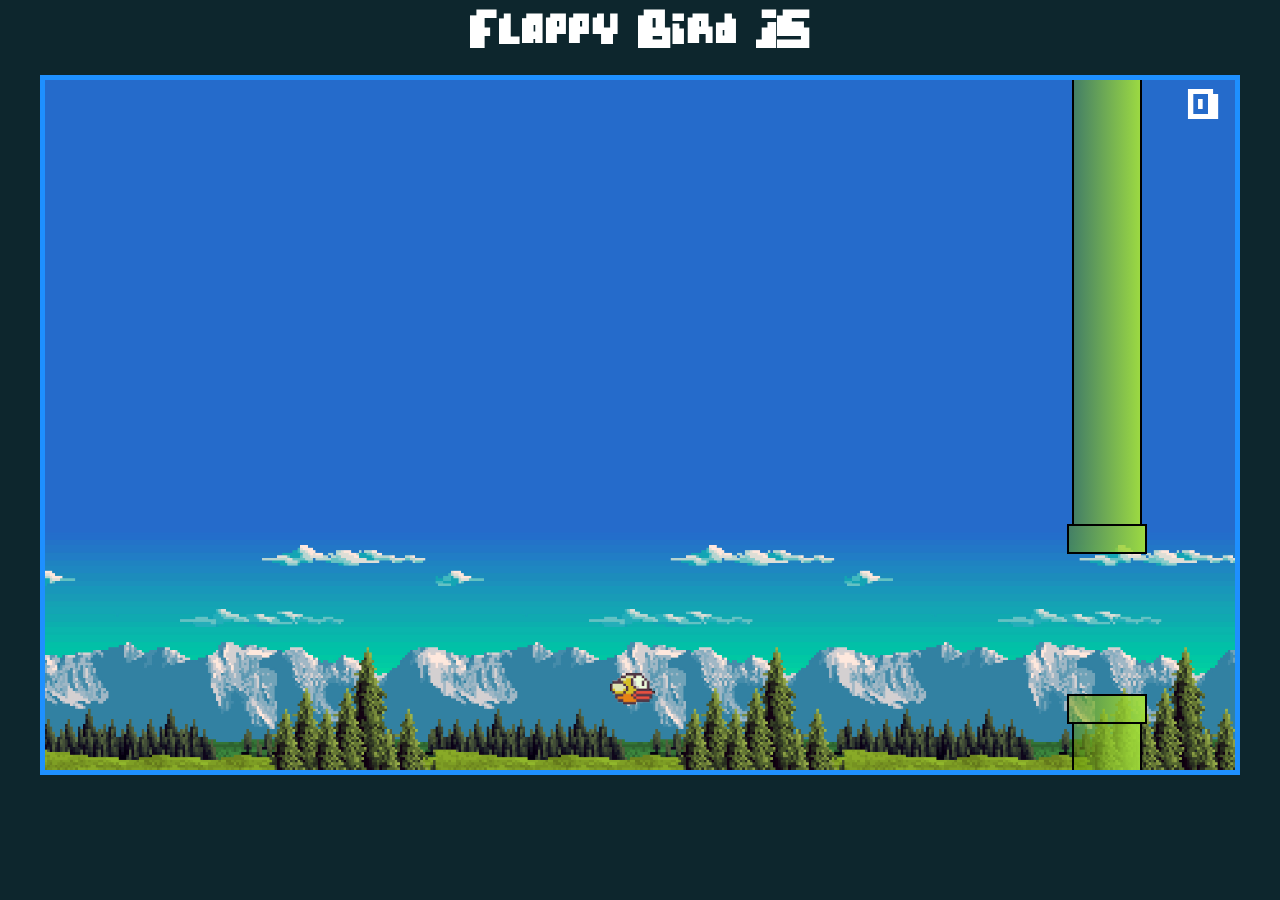
<file: index.html>
<!DOCTYPE html>
<html>

<head>
    <meta charset="UTF-8">
    <meta name="viewport" content="width=device-width, initial-scale=1.0">
    <title>Flappy Bird JS</title>
    <meta name="author" content="Nathan S. Santos, nathansilvasantos@gmail.com">
    <meta property="og:title" content="Flappy Bird JS">
    <meta property="og:type" content="game">
    <meta property="og:description" content="A simple Flappy Bird game developed with HTML, CSS and Vanilla JS.">
    <meta property="og:image" content="https://nathanssantos.github.io/flappy-bird-js/images/flappy-bird-js-thumbnail.jpg">
    <meta property="og:url" content="https://nathanssantos.github.io/flappy-bird-js/">
    <link rel="stylesheet" href="css/flappy.css">
</head>

<body class="content">
    <h1>Flappy Bird JS</h1>
    <div flappy-bird></div>
    <script src="js/flappy.js"></script>
</body>

</html>
</file>
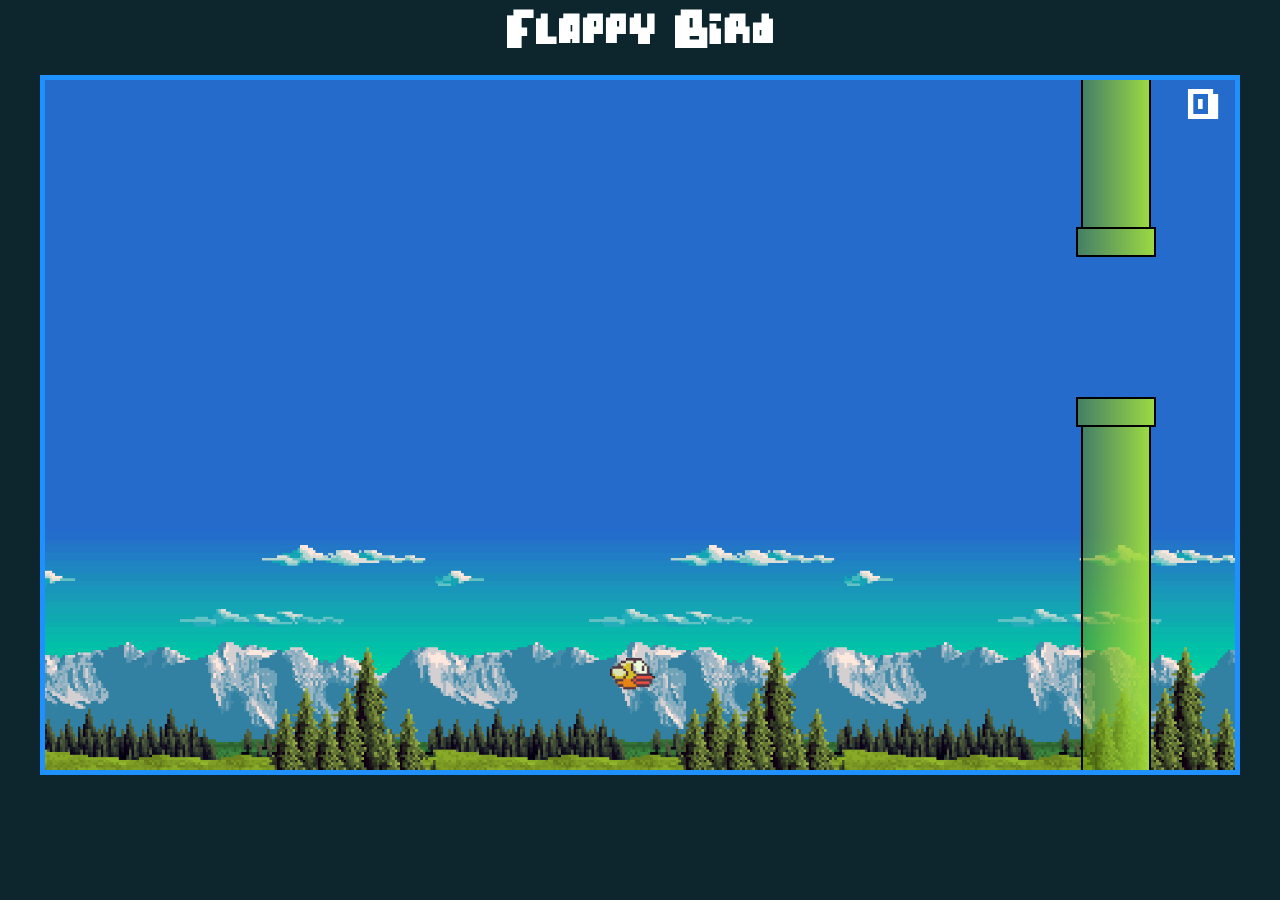
<file: flappy.html>
<!DOCTYPE html>
<html>

<head>
    <meta charset="UTF-8">
    <title>Flappy Bird</title>
    <link rel="stylesheet" href="css/flappy.css">
</head>

<body class="content">
    <h1>Flappy Bird</h1>
    <div flappy-bird></div>
    <script src="js/flappy.js"></script>
</body>

</html>
</file>
<file: css/flappy.css>
*{
    box-sizing: border-box;
}

@font-face {
    font-family: 'Pixel';
    src: url('../fonts/Pixel.ttf');
}

[flappy-bird] {
    position: relative;
    border: 5px solid dodgerblue;
    height: 700px;
    width: 1200px;
    margin: 15px;
    background: url('../images/background.jpg') center/cover no-repeat;
    overflow: hidden;
}

h1, .content {
    margin: 0;
}

.content {
   display: flex;
   flex-direction: column;
   align-items: center;
   justify-content: center;
   background-color: #0D262D;
   color: #fff;
   height: 100%;
   font-family: 'Pixel';
   font-size: 30px;
}

.bird {
    position: absolute;
    width: 45px;
    left: calc(50% - 30px);
}

.barrier-pair {
    position: absolute;
    top: 0;
    height: 100%;
    display: flex;
    flex-direction: column;
    justify-content: space-between;
}

.barrier {
    display: flex;
    flex-direction: column;
    align-items: center;
}

.barrier-border {
    height: 30px;
    width: 80px;
    background: linear-gradient(90deg, rgba(99, 147, 1,.5), rgba(162, 223, 59,.95));
    border: 2px solid black;
}

.barrier-body{
    height: 150px;
    width: 70px;
    background: linear-gradient(90deg, rgba(99, 147, 1,.5), rgba(162, 223, 59,.95));
    border-left: 2px solid black;
    border-right: 2px solid black;     
}

.progress {
    position: absolute;
    right: 15px;
    font-family: 'Pixel';
    font-size: 50px;
    z-index: 10;
}
</file>
